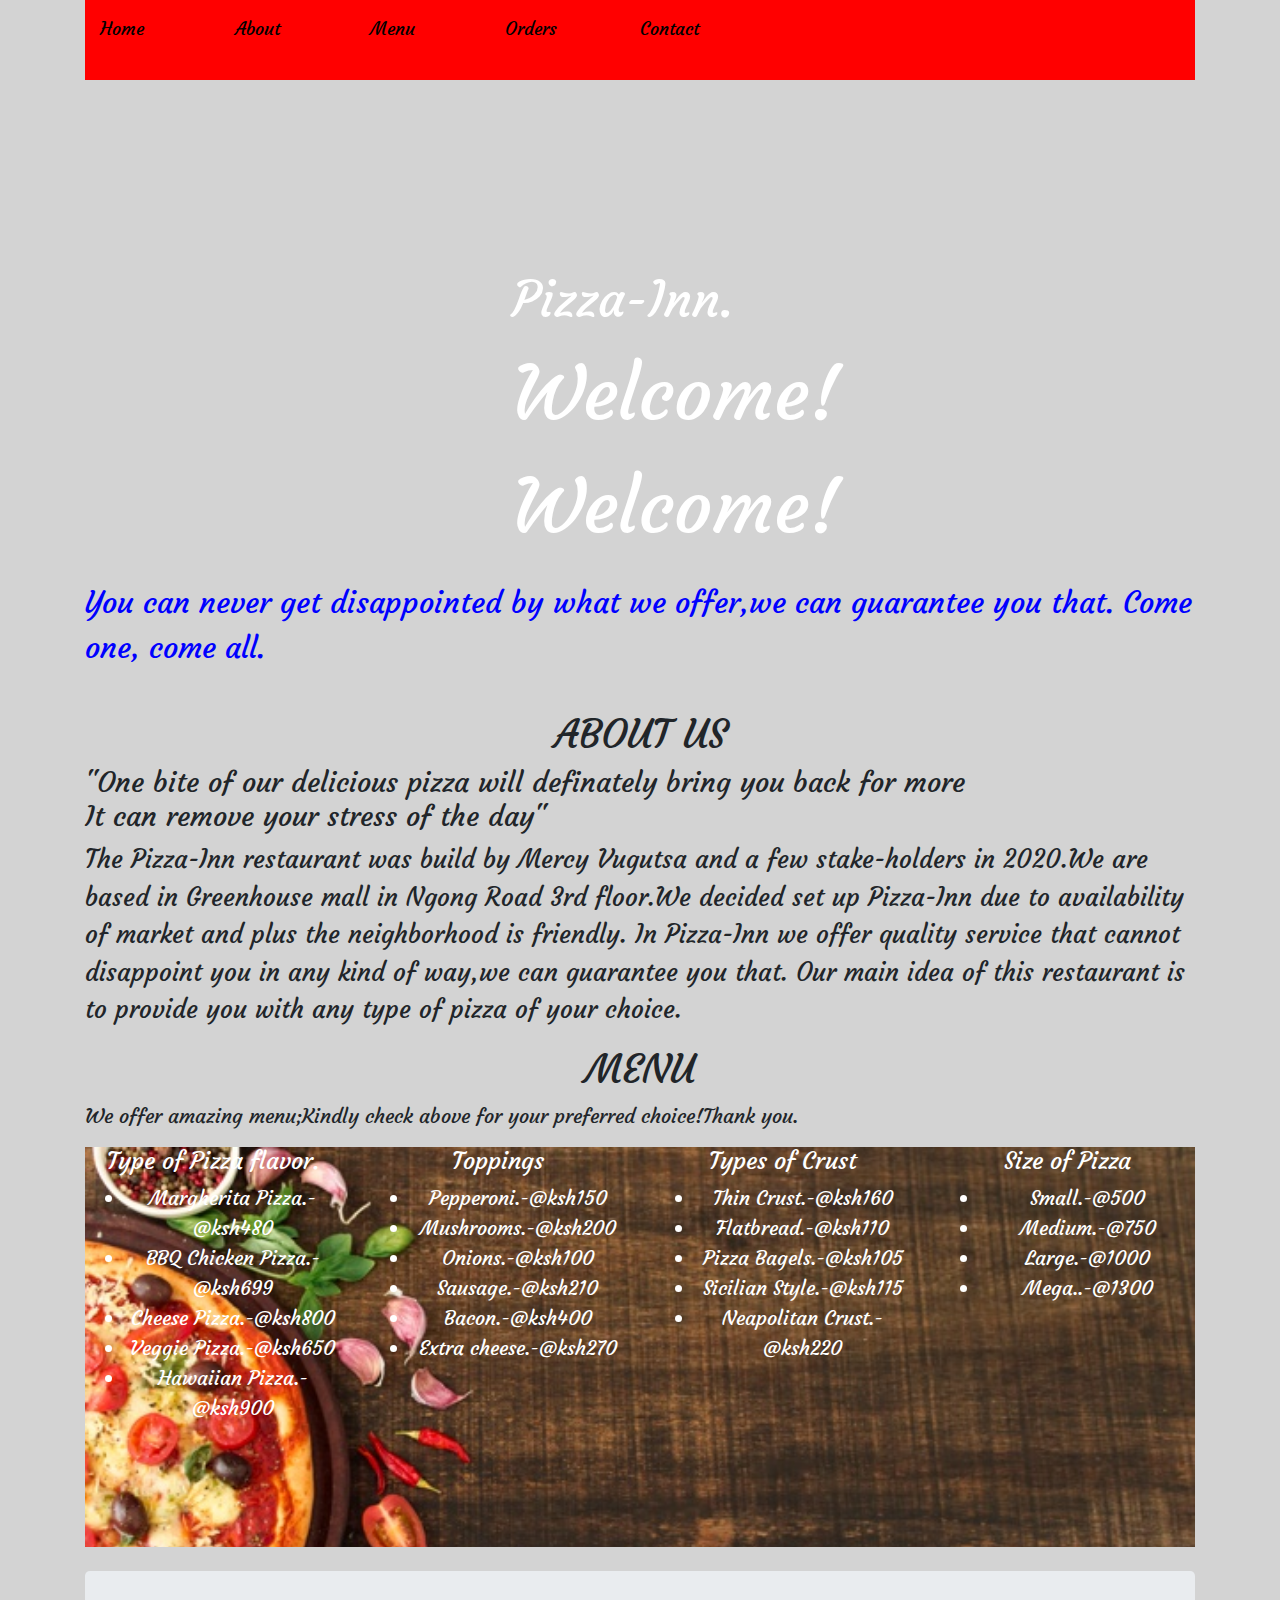
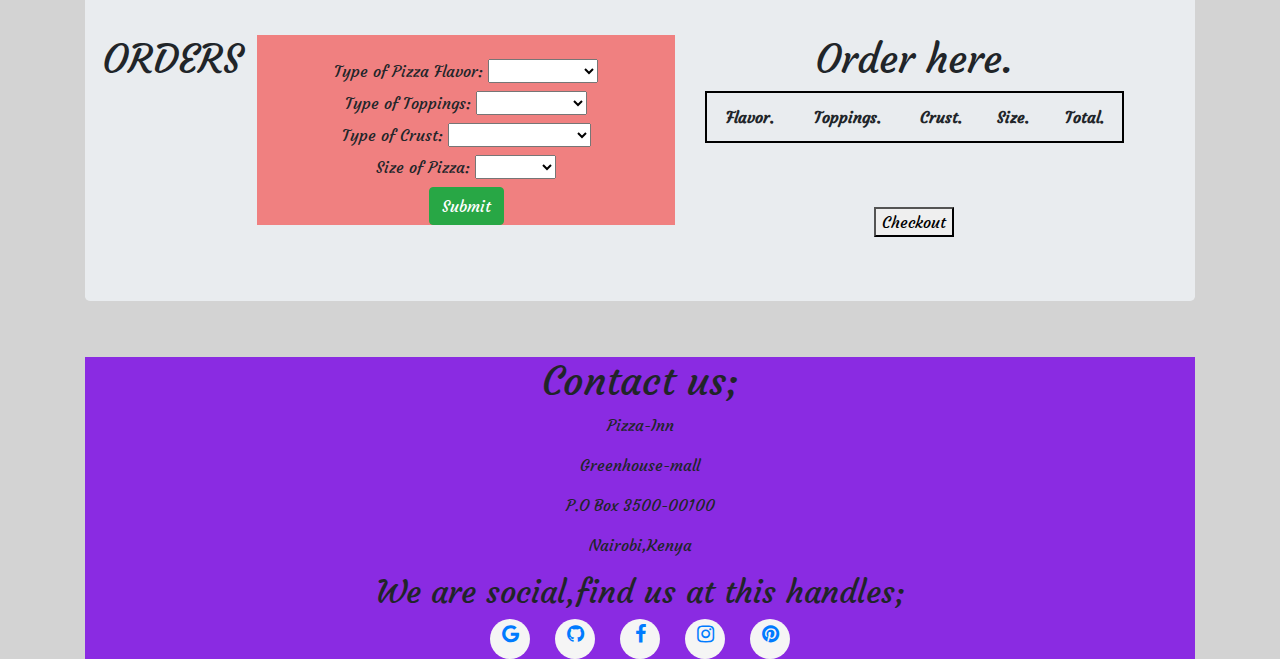
<file: index.html>
<!DOCTYPE html>
<html lang="en">

<head>
  <meta charset="UTF-8">
  <meta name="viewport" content="width=device-width, initial-scale=1.0">
  <link href="https://fonts.googleapis.com/css2?family=Courgette&display=swap" rel="stylesheet">
  <link href="https://stackpath.bootstrapcdn.com/font-awesome/4.7.0/css/font-awesome.min.css" rel="stylesheet">
  <link rel="stylesheet" href="https://stackpath.bootstrapcdn.com/bootstrap/4.3.1/css/bootstrap.min.css"
    integrity="sha384-ggOyR0iXCbMQv3Xipma34MD+dH/1fQ784/j6cY/iJTQUOhcWr7x9JvoRxT2MZw1T" crossorigin="anonymous">
  <link rel="stylesheet" href="./css/styles.css">
  <title>Pizza-Inn</title>
</head>

<body>
  <div class="container">
    <header>
      <div class="wrapper">
        <nav>
          <a href="#section1">Home</a>
          <a href="#section2">About</a>
          <a href="#section3">Menu</a>
          <a href="#section4">Orders</a>
          <a href="#section5">Contact</a>

        </nav>
      </div>
    </header>
    <!-- This is the first section -->
    <div id="section1">
      <!-- <img src="/images/photo-1574126154517-d1e0d89ef734.jpeg" alt="" width=100% height="500px"> -->
    </div>
    <div class="three">
      <h1><span class="mercie">Pizza-Inn.</span></h1>
      <p><span class="text">Welcome!<br>Welcome!</span></p>
    </div>
    <div class="vuuu">
      <p>You can never get disappointed by what we offer,we can guarantee you that.
        Come one, come all.
      </p>
    </div>
    <!-- End of the first section -->
    <br>
    <!-- This is the start of section two      -->
    <div id="section2">
      <div class="about">
        <h1 class="section">ABOUT US</h1>
        <h3> "One bite of our delicious pizza will definately bring you back for more<br>It can remove your stress
          of the day" </h3>
        <p>The Pizza-Inn restaurant was build by Mercy Vugutsa and a few stake-holders in 2020.We are based in
          Greenhouse mall in Ngong Road
          3rd floor.We decided set up Pizza-Inn due to availability of market and plus the neighborhood is friendly.
          In Pizza-Inn we offer quality service that cannot disappoint you in any kind of way,we can guarantee you that.
          Our main idea of this restaurant is to provide you with any type of pizza of your choice.
        </p>


      </div>

    </div>

    <!-- This is the end of section two -->

    <!-- This is the beginningi of section three -->
    <div class="menu">
      <h1>MENU</h1>
      <p>We offer amazing menu;Kindly check above for your preferred choice!Thank you.</p>
    </div>
    <div id="section3">
      <div class="row">
        <div class="col-md-3">
          <h4>Type of Pizza flavor.</h4>
          <ul>
            <li>Margherita Pizza.-@ksh480</li>
            <li>BBQ Chicken Pizza.-@ksh699</li>
            <li>Cheese Pizza.-@ksh800</li>
            <li>Veggie Pizza.-@ksh650</li>
            <li>Hawaiian Pizza.-@ksh900</li>

          </ul>

        </div>


        <div class="col-md-3">
          <h4>Toppings</h4>
          <ul>
            <li>Pepperoni.-@ksh150</li>
            <li>Mushrooms.-@ksh200</li>
            <li>Onions.-@ksh100</li>
            <li>Sausage.-@ksh210</li>
            <li>Bacon.-@ksh400</li>
            <li>Extra cheese.-@ksh270</li>
          </ul>
        </div>

        <div class="col-md-3">
          <h4>Types of Crust</h4>
          <ul>
            <li>Thin Crust.-@ksh160</li>
            <li>Flatbread.-@ksh110</li>
            <li>Pizza Bagels.-@ksh105</li>
            <li>Sicilian Style.-@ksh115</li>
            <li>Neapolitan Crust.-@ksh220</li>
          </ul>
        </div>
        <div class="col-md-3">
          <h4>Size of Pizza</h4>
          <ul>
            <li>Small.-@500</li>
            <li>Medium.-@750</li>
            <li>Large.-@1000</li>
            <li>Mega..-@1300</li>
          </ul>

        </div>
      </div>
    </div>
    <!-- This is the end of section three. -->

    <br>
    <!-- This is section4 -->

    <div id="section4">
      <div class="jumbotron">
        <div class="orders" id="order-here">
          <div class="row">
            <div class="form3">
              <h1>ORDERS</h1>
            </div>
            <div class="col-md-5">
              <form id="form">
                <br>
                <label for="flavor">Type of Pizza Flavor:</label>
                <select id="flavor" name="flavor" form="pizza" required>
                  <option value=""></option>
                  <option value="margherita">Margherita</option>
                  <option value="barbeque">BBQ Chicken</option>
                  <option value="cheese">Cheese</option>
                  <option value="veggie">Veggie</option>
                  <option value="hawaiian">Hawaiian</option>

                </select>
                <br>
                <label for="toppings">Type of Toppings:</label>
                <select id="toppings" name="toppingslist" form="pizza" required>
                  <option value=""></option>
                  <option value="pepperoni">Pepperoni</option>
                  <option value="mushrooms">Mushrooms</option>
                  <option value="onions">Onions</option>
                  <option value="sausage">Sausage</option>
                  <option value="bacon">Bacon</option>
                  <option value="extra cheese">Extra cheese</option>
                </select>
                <br>
                <label for="crust">Type of Crust:</label>
                <select id="crust" name="crustlist" form="pizza" required>
                  <option value=""></option>
                  <option value="thin">Thin Crust</option>
                  <option value="flatbread">Flatbread</option>
                  <option value="pizzabagels">Pizza Bagels</option>
                  <option value="sicilian">Sicilian Style</option>
                  <option value="neapolitan">Neapolitan Crust</option>

                </select>
                <br>
                <label for="size">Size of Pizza:</label>
                <select id="size" name="size" form="pizza" required>
                  <option value=""></option>
                  <option value="small">Small</option>
                  <option value="medium">Medium</option>
                  <option value="large">Large</option>
                  <option value="mega">Mega</option>

                </select>
                <br>
                <div class="submit">
                  <button type="submit" class="btn btn-success" name="button">Submit</button>
                </div>
              </form>
            </div>
            
            <div class="col-md-5"  id="form4">
              <div class="header">
                <h1>Order here.</h1>
              <table class="table">
                <div id="orders2">
                <tr>
                  <th scope="col-md">Flavor.</th>
                  <th scope="col-md">Toppings.</th>
                  <th scope="col-md">Crust.</th>
                  <th scope="col-md">Size.</th>
                  <th scope="col-md">Total.</th>
                </tr>
              
                </div>
                 <tbody id="orders1"></tbody>
              </table>
              
              <p class="p1 hidden">Your delivery fee is ksh; <span id="amount1"></span></p>
              <p class="p2 hidden">Your total amount is ksh; <span id="tamount"></span></p><br><br>
              <button class="check" id="t2">Checkout</button>
               <div class="checkout-text hidden">
                 <h2>Checking delivery.</h2>
                 <div class="deliveryform">
                 <form id="form6">
                  <input type="text" class="form-control" id="d1" placeholder="Your name" required />
                  <label for="inputGroupSelect01">Delivery details.</label>
                <select class="custom-select" id="delivery-details">
                  <option selected>Choose...</option>
                  <option value="1">Deliver at your doorstep.</option>
                  <option value="2">Collection at the restaurant.</option>
                </select>
                <button id="amountD">Delivery</button>
                 </form>
                </div>
              
              <div class="location hidden" > 
               <div class="location1">
                 <form id="form2">
                 <h2>Enter your destination</h2>
                  <div class="form-group">
                   <label>Court</label>
                   <input type="text" class="form-control" id="court" placeholder="Type here your name" required /> 
                  </div>
                  <div class="form-group">
                    <label for="exampleFormControlSelect1">Door Number</label>
                    <input type="text" class="form-control" id="door1" placeholder="Type here Your door number"
                        required />
                </div>
                  <button type="submit" class="btn btn-primary">Submit</button>
                </form>
                </div>

              

            </div>

          </div>
       
        </div>
      </div>
    </div>
    </div>
 
  </div>
      <br>
      <!-- this is the end of section4 -->
      <footer>
        <div id="section5">
          <div class="overall">
            <div class="contact">
              <h1>Contact us;</h1>
              <p>Pizza-Inn</p>
              <p>Greenhouse-mall</p>
              <p>P.O Box 3500-00100</p>
              <p>Nairobi,Kenya</p>

              <h2>We are social,find us at this handles;</h2>
              <div id="social">
                <a href="https://mail.google.com/mail/u/0/#inbox">
                  <i class="fa fa-google" aria-hidden="true"></i>
                </a>
                <a href="https://github.com/vugutsa">
                  <i class="fa fa-github" aria-hidden="true"></i>
                </a>
                <a href="https://web.facebook.com/vugutsa.mercy.7/">
                  <i class="fa fa-facebook" aria-hidden="true"></i>
                </a>
                <a href="https://www.instagram.com/_gutsah/?hl=en">
                  <i class="fa fa-instagram" aria-hidden="true"></i>
                </a>
                <a href="https://www.pinterest.com/vugutsamercy84/_saved/">
                  <i class="fa fa-pinterest" aria-hidden="true"></i>
                </a>
              </div>
            </div>

          </div>
        </div>
      </footer>

    </div>
    <script src="https://code.jquery.com/jquery-3.5.1.min.js"
      integrity="sha256-9/aliU8dGd2tb6OSsuzixeV4y/faTqgFtohetphbbj0=" crossorigin="anonymous"></script>
    <script src="./js/scripts.js"></script>
</body>

</html>
</file>
<file: css/styles.css>
body {
    font-family: 'Courgette', cursive;
}
body {
    background-color: lightgrey;
}
#section1 {
    background-image: url("https://images.unsplash.com/photo-1574126154517-d1e0d89ef734?ixlib=rb-1.2.1&q=80&fm=jpg&crop=entropy&cs=tinysrgb&w=1080&fit=max");
    background-size: cover;
    width: 100%;
    height: 500px;
}
.wrapper a {
    display: inline-flex;
    color: black;
    width: 120px;
    height: 60px;
    padding:15px;
    text-decoration: none;
    padding-right: 60px;
    font-size: 18px;
    margin-right: 10px;
}
.wrapper a:hover {
    background:grey;
    border-radius: 3px;
}
.mercie {
    animation: animationPizza-Inn 2s infinite;  
}
@keyframes animationPizza-Inn {
    0%{color: red;}
    25%{color: #bf55ec;}
    50%{color: #fff;}
    100%{color: #ddb9ec;}
}
.mercie {
    font-size: 50px;
}
.hidden {
    display: none;
}
.text {
    animation: animationWelcome 2s infinite;
}
@keyframes animationWelcome {
    0%{color: red;}
    25%{color: greenyellow;}
    50%{color: #fff;}
    100%{color: greenyellow;}
}
.three {
    position: absolute;
    top: 30%;
    left: 40%;
    color: white;
}
.text {
    font-size: 75px;
}
.three h {
    font-size: 75px;
}
.vuuu p {
    font-size: 30px;
    color: blue;
}
.wrapper nav {
   background-color: red;
   height: 80px;
}
/* .contact ul li {
    background-image: url(https://www.kfa.org/wp-content/uploads/2017/05/background-color-300x200.jpg);
    list-style: none;
    width: 100%;
    background-repeat: no-repeat;
    background-size: cover;
    height: 50px;
    background-color: indianred;
    right: 50%;
} */
.contact {
    background-color: blueviolet;
    text-align: center;
}
.menu h1 {
    text-align: center;
}
.about {
    font-size: 25px;
}
.section {
    text-align: center;
}
.vuuu h2 {
    text-align: center;
}
#section3{
    background-image: url("../images/slice-delicious-pizza-with-ingredients-textured-wooden-background_23-2147926094.jpg");
    height: 400px;
    background-repeat: no-repeat;
    text-align: center;
    background-size: cover;
}
.row .col-md-3 {
    color: white;
    font-size: 20px;
    list-style-type: none;
}
.location hidden {
    display: none;
}
/* .social {
    padding: 40px 5px;
} */
#section4 {
    text-align: center;
}
#social a {
    margin: 0px;
    padding: 0px;
    display: inline-block;
    width: 40px;
    height: 40px;
    border-radius: 100%;
    margin: 0px 10px;
    background: whitesmoke;
    text-align: center;
    font-size: 20px;
}
#social a:hover {
  color: black;  
}
option {
    width: 300%;
}
.table tr {
  border: 2px solid black;
}
#form {
    background-color:lightcoral;
}
.menu p {
    font-size: 20px;
}
</file>
